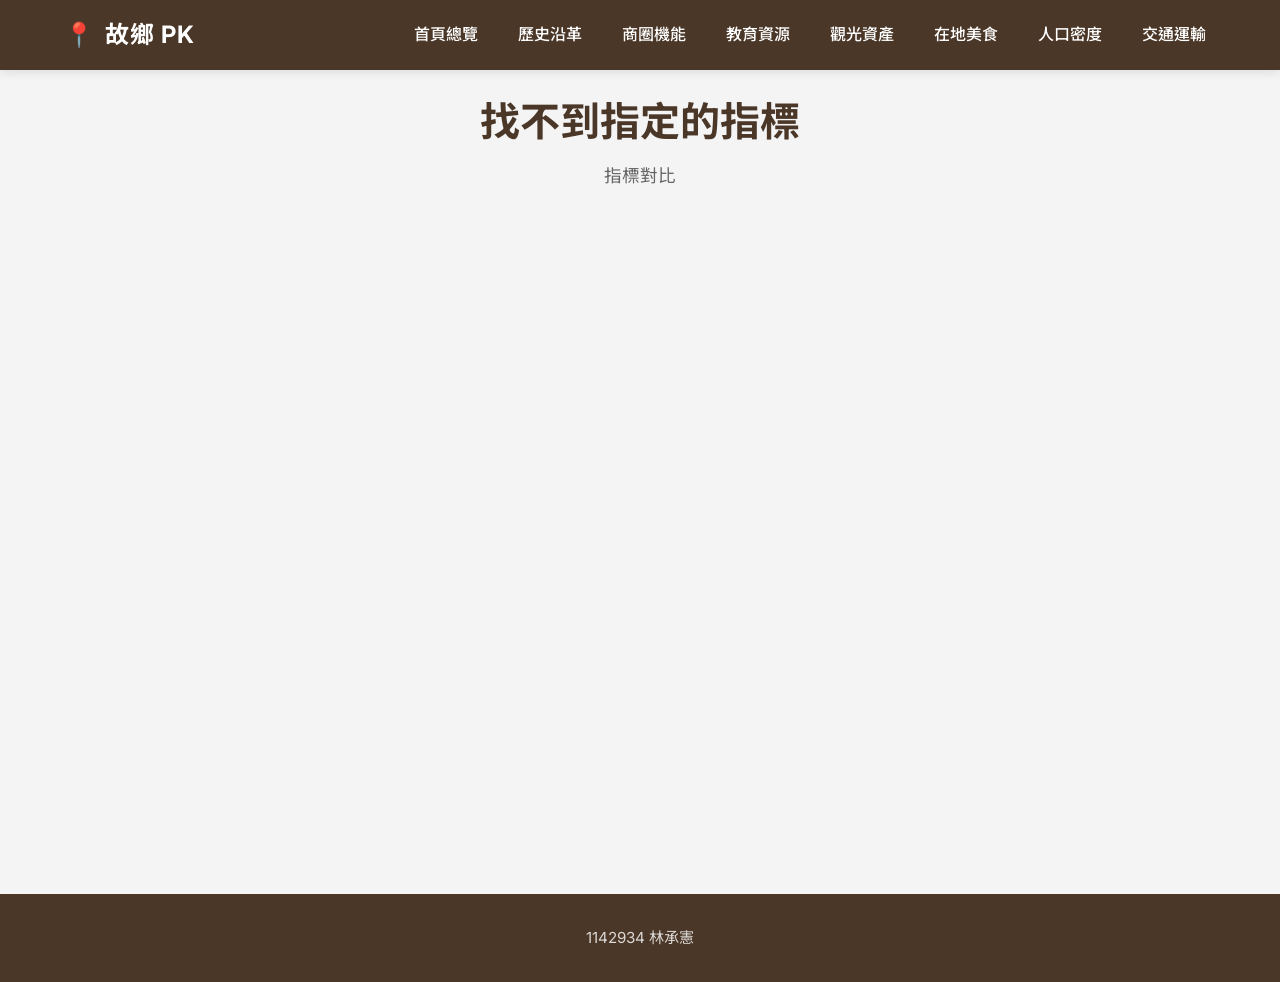
<file: category.html>
<!DOCTYPE html>
<html lang="zh-TW">
<head>
    <meta charset="UTF-8">
    <meta name="viewport" content="width=device-width, initial-scale=1.0">
    <title>指標對比 | 故鄉 PK</title>
    <link rel="preconnect" href="https://fonts.googleapis.com">
    <link rel="preconnect" href="https://fonts.gstatic.com" crossorigin>
    <link href="https://fonts.googleapis.com/css2?family=Inter:wght@400;500;600;700;800&family=Noto+Sans+TC:wght@400;500;700;900&display=swap" rel="stylesheet">
    <link rel="stylesheet" href="css/global.css">
    <link rel="stylesheet" href="css/category.css">
</head>
<body>
    <div class="page-container category-page">
        <a href="index.html" class="back-btn">← 返回首頁總覽</a>
        
        <div class="category-header">
            <h1 class="section-title" id="pageTitle">載入中...</h1>
            <p class="section-subtitle" id="pageSubtitle">指標對比</p>
        </div>

        <div class="split-layout" id="splitLayout">
            <!-- Left Panel (Base Region) -->
            <div class="split-panel" id="basePanel">
                <div class="panel-header">
                    <h2 id="baseName">載入中...</h2>
                    <p id="baseSubtitle"></p>
                </div>
                <div class="panel-content" id="baseContent">
                    <!-- Dynamic content injected here -->
                </div>
            </div>

            <!-- Right Panel (Compare Region) -->
            <div class="split-panel compare" id="comparePanel">
                <div class="panel-header">
                    <h2 id="compareName">載入中...</h2>
                    <p id="compareSubtitle"></p>
                </div>
                <div class="panel-content" id="compareContent">
                    <!-- Dynamic content injected here -->
                </div>
            </div>
        </div>
    </div>

    <script src="js/data.js"></script>
    <script src="js/components.js"></script>
    <script src="js/category.js"></script>
</body>
</html>
</file>
<file: css/global.css>
:root {
    /* Color Palette */
    --primary-color: #4A3728; /* Dark Brown */
    --primary-light: #5e4736;
    --accent-color: #C19A6B; /* Earth Yellow */
    --accent-hover: #b0895a;
    --bg-color: #F4F4F4; /* Light Grey */
    --surface-color: #FFFFFF;
    --text-primary: #333333;
    --text-secondary: #666666;
    --border-color: #E0E0E0;

    /* Typography */
    --font-family: 'Inter', 'Noto Sans TC', sans-serif;
    
    /* Layout */
    --navbar-height: 70px;
    --border-radius: 12px;
    --transition-speed: 0.3s;
}

/* Base Body Transitions */
body {
    transition: background-color 0.5s ease, color 0.5s ease;
}

* {
    margin: 0;
    padding: 0;
    box-sizing: border-box;
}

body {
    font-family: var(--font-family);
    background-color: var(--bg-color);
    color: var(--text-primary);
    line-height: 1.6;
    -webkit-font-smoothing: antialiased;
}

a {
    text-decoration: none;
    color: inherit;
}

/* Navbar */
.navbar {
    position: fixed;
    top: 0;
    left: 0;
    width: 100%;
    height: var(--navbar-height);
    background-color: var(--primary-color);
    color: white;
    display: flex;
    justify-content: space-between;
    align-items: center;
    padding: 0 5%;
    z-index: 1000;
    box-shadow: 0 2px 10px rgba(0,0,0,0.1);
}

.navbar-brand {
    font-size: 1.5rem;
    font-weight: 700;
    letter-spacing: 1px;
    display: flex;
    align-items: center;
    gap: 10px;
}

.navbar-brand span {
    color: var(--accent-color);
}

.navbar-nav {
    display: flex;
    gap: 20px;
}

.nav-link {
    color: white;
    font-weight: 500;
    padding: 5px 10px;
    border-radius: 6px;
    transition: background-color var(--transition-speed);
}

.nav-link:hover, .nav-link.active {
    background-color: var(--accent-color);
    color: var(--primary-color);
}

/* Page Container */
.page-container {
    margin-top: var(--navbar-height);
    min-height: calc(100vh - var(--navbar-height));
}

/* Common Components */
.section-title {
    text-align: center;
    font-size: 2.5rem;
    color: var(--primary-color);
    margin-bottom: 2rem;
    font-weight: 700;
}

.section-subtitle {
    text-align: center;
    color: var(--text-secondary);
    font-size: 1.1rem;
    margin-top: -1.5rem;
    margin-bottom: 3rem;
}

/* Responsive Navbar */
@media (max-width: 900px) {
    .navbar {
        flex-direction: column;
        padding: 10px;
        height: auto;
    }
    .navbar-nav {
        margin-top: 10px;
        flex-wrap: wrap;
        justify-content: center;
        gap: 10px;
    }
    .page-container {
        margin-top: 150px;
    }
}

/* Animations */
.fade-in-up {
    opacity: 0;
    transform: translateY(30px);
    transition: opacity 0.8s ease-out, transform 0.8s ease-out;
}

.fade-in-up.visible {
    opacity: 1;
    transform: translateY(0);
}

/* Page Transition */
.page-transition-wrapper {
    animation: fadeInPage 0.5s ease forwards;
}

.page-transition-exit {
    animation: fadeOutPage 0.3s ease forwards;
}

@keyframes fadeInPage {
    from { opacity: 0; }
    to { opacity: 1; }
}

@keyframes fadeOutPage {
    from { opacity: 1; }
    to { opacity: 0; }
}

/* Scroll Progress Bar */
.scroll-progress-bar {
    position: fixed;
    top: var(--navbar-height);
    left: 0;
    height: 4px;
    background-color: var(--accent-color);
    width: 0%;
    z-index: 999;
    transition: width 0.1s ease-out;
}

/* Back To Top Button */
.back-to-top-btn {
    position: fixed;
    bottom: 30px;
    right: 30px;
    width: 50px;
    height: 50px;
    border-radius: 50%;
    background-color: var(--primary-color);
    color: white;
    font-size: 1.5rem;
    font-weight: bold;
    border: none;
    cursor: pointer;
    box-shadow: 0 4px 15px rgba(0,0,0,0.3);
    opacity: 0;
    visibility: hidden;
    transform: translateY(20px);
    transition: opacity 0.3s ease, transform 0.3s ease, visibility 0.3s ease, background-color 0.3s ease;
    z-index: 9999;
    display: flex;
    align-items: center;
    justify-content: center;
}

.back-to-top-btn.visible {
    opacity: 1;
    visibility: visible;
    transform: translateY(0);
}

.back-to-top-btn:hover {
    background-color: var(--accent-color);
    color: var(--primary-color);
}

/* Footer */
.footer {
    background-color: var(--primary-color);
    color: white;
    padding: 2rem 5%;
    margin-top: 4rem;
    text-align: center;
}

.footer-content {
    max-width: 1200px;
    margin: 0 auto;
    display: flex;
    flex-direction: column;
    gap: 0.5rem;
}

.footer p {
    color: rgba(255, 255, 255, 0.8);
    font-size: 0.95rem;
}

/* Timeline Components */
.timeline {
    position: relative;
    max-width: 800px;
    margin: 0 auto;
    padding: 2rem 0;
}

.timeline::after {
    content: '';
    position: absolute;
    width: 4px;
    background-color: var(--accent-color);
    top: 0;
    bottom: 0;
    left: 20px;
    border-radius: 2px;
}

.timeline-item {
    padding: 15px 0 15px 60px;
    position: relative;
    background-color: inherit;
    width: 100%;
}

.timeline-item::after {
    content: '';
    position: absolute;
    width: 16px;
    height: 16px;
    right: auto;
    left: 10px;
    background-color: var(--surface-color);
    border: 4px solid var(--accent-color);
    top: 35px;
    border-radius: 50%;
    z-index: 1;
}

.timeline-content {
    padding: 20px 30px;
    background-color: var(--surface-color);
    position: relative;
    border-radius: var(--border-radius);
    box-shadow: 0 4px 15px rgba(0,0,0,0.05);
    border: 1px solid var(--border-color);
}

.timeline-year {
    font-size: 1.5rem;
    font-weight: bold;
    color: var(--primary-color);
    margin-bottom: 10px;
}
</file>
<file: css/category.css>
/* Category Page Layout */
.category-page {
    padding: 3rem 5%;
    max-width: 1600px;
    margin: 0 auto;
}

.category-header {
    margin-bottom: 3rem;
}

.back-btn {
    display: inline-flex;
    align-items: center;
    gap: 8px;
    color: var(--primary-color);
    font-weight: 600;
    margin-bottom: 1rem;
    transition: color var(--transition-speed);
}

.back-btn:hover {
    color: var(--accent-hover);
}

/* Split Layout */
.split-layout {
    display: flex;
    gap: 2rem;
    min-height: 600px;
}

.split-panel {
    flex: 1;
    background: var(--surface-color);
    border-radius: var(--border-radius);
    padding: 2.5rem;
    box-shadow: 0 4px 20px rgba(0,0,0,0.05);
    border-top: 5px solid var(--primary-color);
    display: flex;
    flex-direction: column;
}

.split-panel.compare {
    border-top-color: var(--accent-color);
}

.panel-header {
    text-align: center;
    margin-bottom: 2rem;
    padding-bottom: 1rem;
    border-bottom: 1px solid var(--border-color);
}

.panel-header h2 {
    font-size: 2rem;
    color: var(--primary-color);
    margin-bottom: 0.5rem;
}

.panel-header p {
    color: var(--text-secondary);
}

/* Comparison Bar */
.comparison-container {
    margin-bottom: 2rem;
}

.bar-label {
    display: flex;
    justify-content: space-between;
    margin-bottom: 0.5rem;
    font-weight: 600;
    color: var(--text-primary);
}

.bar-track {
    width: 100%;
    height: 12px;
    background-color: var(--bg-color);
    border-radius: 6px;
    overflow: hidden;
}

.bar-fill {
    height: 100%;
    background-color: var(--primary-color);
    border-radius: 6px;
    transition: width 1s ease-out;
}

.split-panel.compare .bar-fill {
    background-color: var(--accent-color);
}

/* Lists */
.data-list {
    list-style: none;
}

.data-list li {
    padding: 10px 0;
    border-bottom: 1px dashed var(--border-color);
    display: flex;
    align-items: center;
}

.data-list li::before {
    content: '•';
    color: var(--accent-color);
    font-weight: bold;
    display: inline-block;
    width: 1em;
    margin-left: -1em;
    padding-left: 1em;
}

/* Bento Grid */
.bento-grid {
    display: grid;
    grid-template-columns: repeat(2, 1fr);
    gap: 1.5rem;
}

.bento-item {
    position: relative;
    border-radius: 8px;
    overflow: hidden;
    aspect-ratio: 1;
    group: relative;
}

.bento-item img {
    width: 100%;
    height: 100%;
    object-fit: cover;
    transition: transform 0.5s ease;
}

.bento-item:hover img {
    transform: scale(1.1);
}

.bento-overlay {
    position: absolute;
    bottom: 0;
    left: 0;
    width: 100%;
    padding: 1.5rem 1rem 1rem;
    background: linear-gradient(to top, rgba(0,0,0,0.8), transparent);
    color: white;
}

.bento-overlay h4 {
    margin-bottom: 0.25rem;
    font-size: 1.1rem;
}

.bento-overlay p {
    font-size: 0.85rem;
    opacity: 0.9;
}

/* Data Box (for Population) */
.data-box {
    text-align: center;
    background: var(--bg-color);
    padding: 2rem;
    border-radius: 8px;
    margin-bottom: 1.5rem;
}

.data-value {
    font-size: 3rem;
    font-weight: 800;
    color: var(--primary-color);
    line-height: 1;
    margin-bottom: 0.5rem;
}

.split-panel.compare .data-value {
    color: var(--accent-color);
}

.data-label {
    color: var(--text-secondary);
    font-size: 1rem;
}

/* Map Embed */
.map-container {
    width: 100%;
    height: 400px;
    border-radius: var(--border-radius);
    overflow: hidden;
    border: 1px solid var(--border-color);
    margin-top: 1rem;
}

.map-container iframe {
    width: 100%;
    height: 100%;
    border: none;
}

/* Responsive */
@media (max-width: 992px) {
    .split-layout {
        flex-direction: column;
    }
    .bento-grid {
        grid-template-columns: 1fr;
        aspect-ratio: auto;
    }
    .bento-item {
        aspect-ratio: 16/9;
    }
}

@media (max-width: 768px) {
    .bento-grid {
        grid-template-columns: 1fr;
    }
    
    .bento-item.large {
        grid-column: span 1;
        grid-row: span 1;
    }
    
    .bento-item {
        aspect-ratio: auto;
        height: 250px;
    }
}

/* Photo Gallery (Generic) */
.photo-gallery {
    display: flex;
    gap: 1rem;
    margin-bottom: 2rem;
}

.gallery-img {
    flex: 1;
    width: 100%;
    height: 180px;
    object-fit: cover;
    border-radius: 8px;
    box-shadow: 0 4px 10px rgba(0,0,0,0.1);
    transition: transform var(--transition-speed);
}

.gallery-img:hover {
    transform: scale(1.02);
}
</file>
